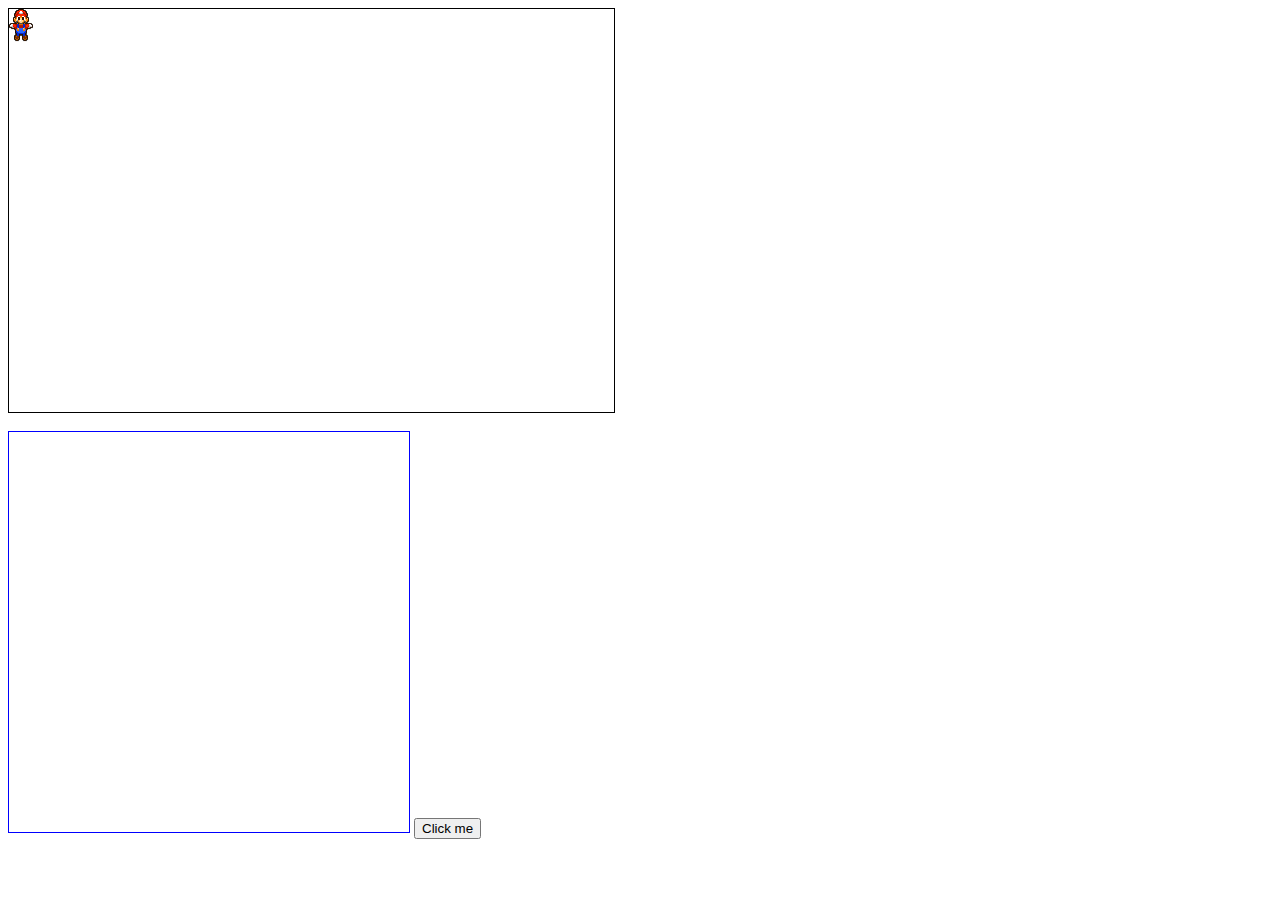
<file: index2.html>
<html>

<head>
    <title>Cristian's Project</title>
    <link rel="stylesheet" href="style2.css">
    

</head>

<body>
    <canvas id="canvasId" width="605px" height="403px"></canvas>
    <br><br>
    <canvas id="canvasClick" width="400px" height="400px"></canvas>
    <button id="myButton"> Click me </button>

    <script src="main2.js"></script>
   
    
    
</body>

</html>
</file>
<file: style2.css>
#canvasId { 
    border: 1px solid black;
}

#canvasClick {
    border: 1px solid blue;
}
</file>
